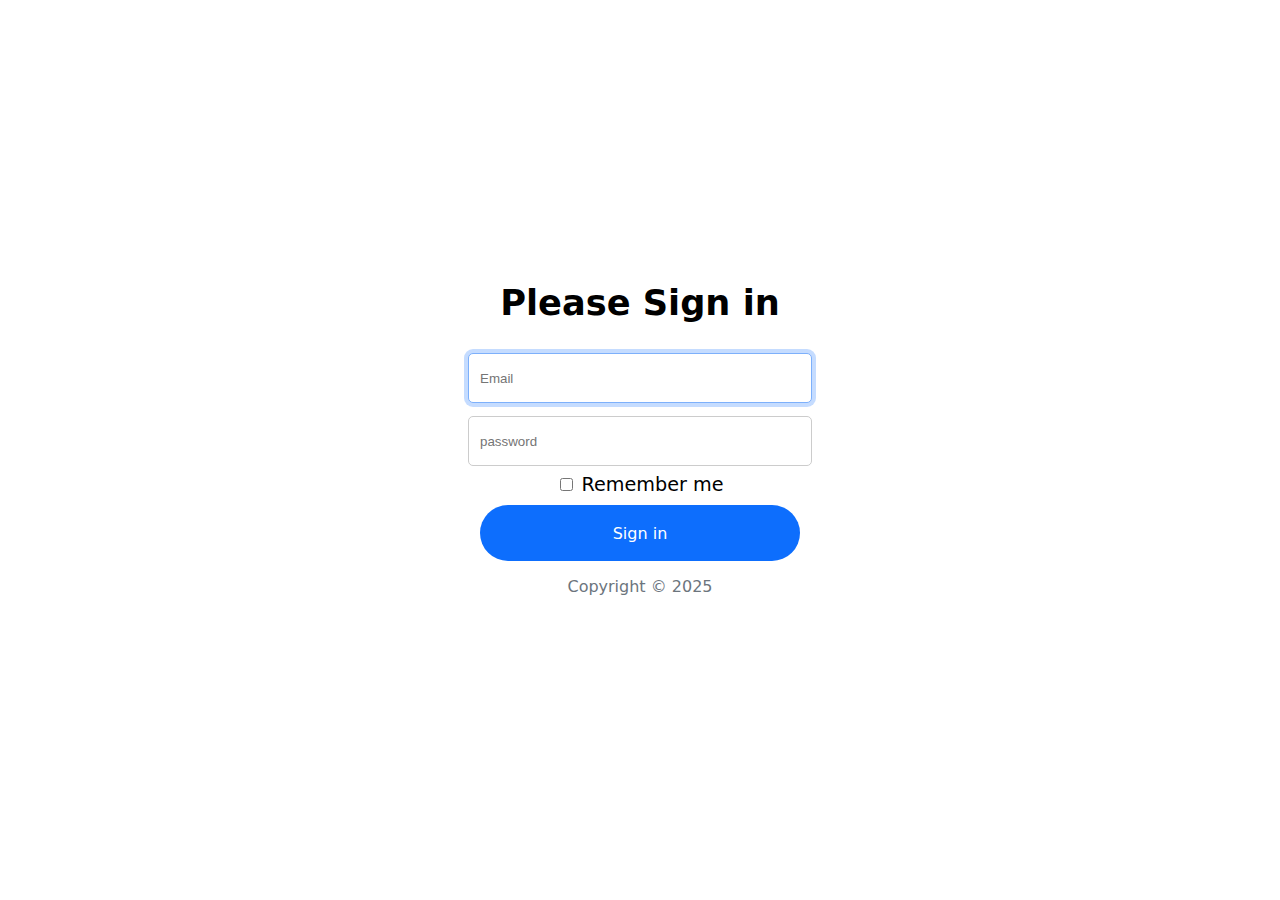
<file: Login_Form/index.html>
<!DOCTYPE html>
<html lang="en">
  <head>
    <meta charset="UTF-8" />
    <meta name="viewport" content="width=device-width, initial-scale=1.0" />
    <title>Login</title>
    <link rel="stylesheet" href="style.css" />
  </head>
  <body>
    <form action="" class="login">
      <h1>Please Sign in</h1>
      <div class="form-group">
        <input
          type="email"
          placeholder="Email"
          name="Email"
          autofocus
          required
          minlength="5"
          maxlength="255"
        />
      </div>
      <div class="form-group">
        <input
          type="password"
          placeholder="password"
          name="password"
          required
          maxlength="255"
        />
      </div>
      <div class="save">
        <input type="checkbox" id="remember" />
        <label for="remember">Remember me</label>
      </div>
      <button type="submit">Sign in</button>
      <p id="copyright">Copyright &copy 2025</p>
    </form>
  </body>
</html>
</file>
<file: Login_Form/style.css>
body {
    font-family: system-ui, -apple-system, BlinkMacSystemFont, 'Segoe UI', Roboto, Oxygen, Ubuntu, Cantarell, 'Open Sans', 'Helvetica Neue', sans-serif;
}

form {
    display: flex;
    flex-direction: column;
    justify-content: center;
    align-content: center;
    justify-items: center;
    align-items: center;
    height: 95vh;
}

h1 {
    font-weight: 00;
    font-size: 2.2rem; 
}

input[type='email'], 
input[type='password'] {
    border: 1px solid #ccc;
    border-radius: 5px;
    width: 20rem;
    height: 2rem;
    padding: 0.5rem 0.7rem;
    margin: 0.4rem;
    transition: border-color 0.15s, box-shadow 0.15s;
}

input[type='email']:focus, 
input[type='password']:focus {
    border-color: #7db0fb;
    outline: 0;
    box-shadow: 0 0 0 4px rgba(24, 117, 255, 0.25);
}

button {
    background-color: #0d6efd;
    color: white;
    font-size: 1rem;
    border-radius: 30px;
    width: 20rem;
    height: 3.5rem;
    border: none;
    font-family: system-ui, -apple-system, BlinkMacSystemFont, 'Segoe UI', Roboto, Oxygen, Ubuntu, Cantarell, 'Open Sans', 'Helvetica Neue', sans-serif;
}

button:hover {
    background-color: blue;
}
input[type='checkbox'] {
    display: inline-block;
}

.save {
    margin:0 0 0.6rem;
}

.save label {
    font-size: 1.2rem;
}

#copyright {
    color: #6c757d;
}
</file>
